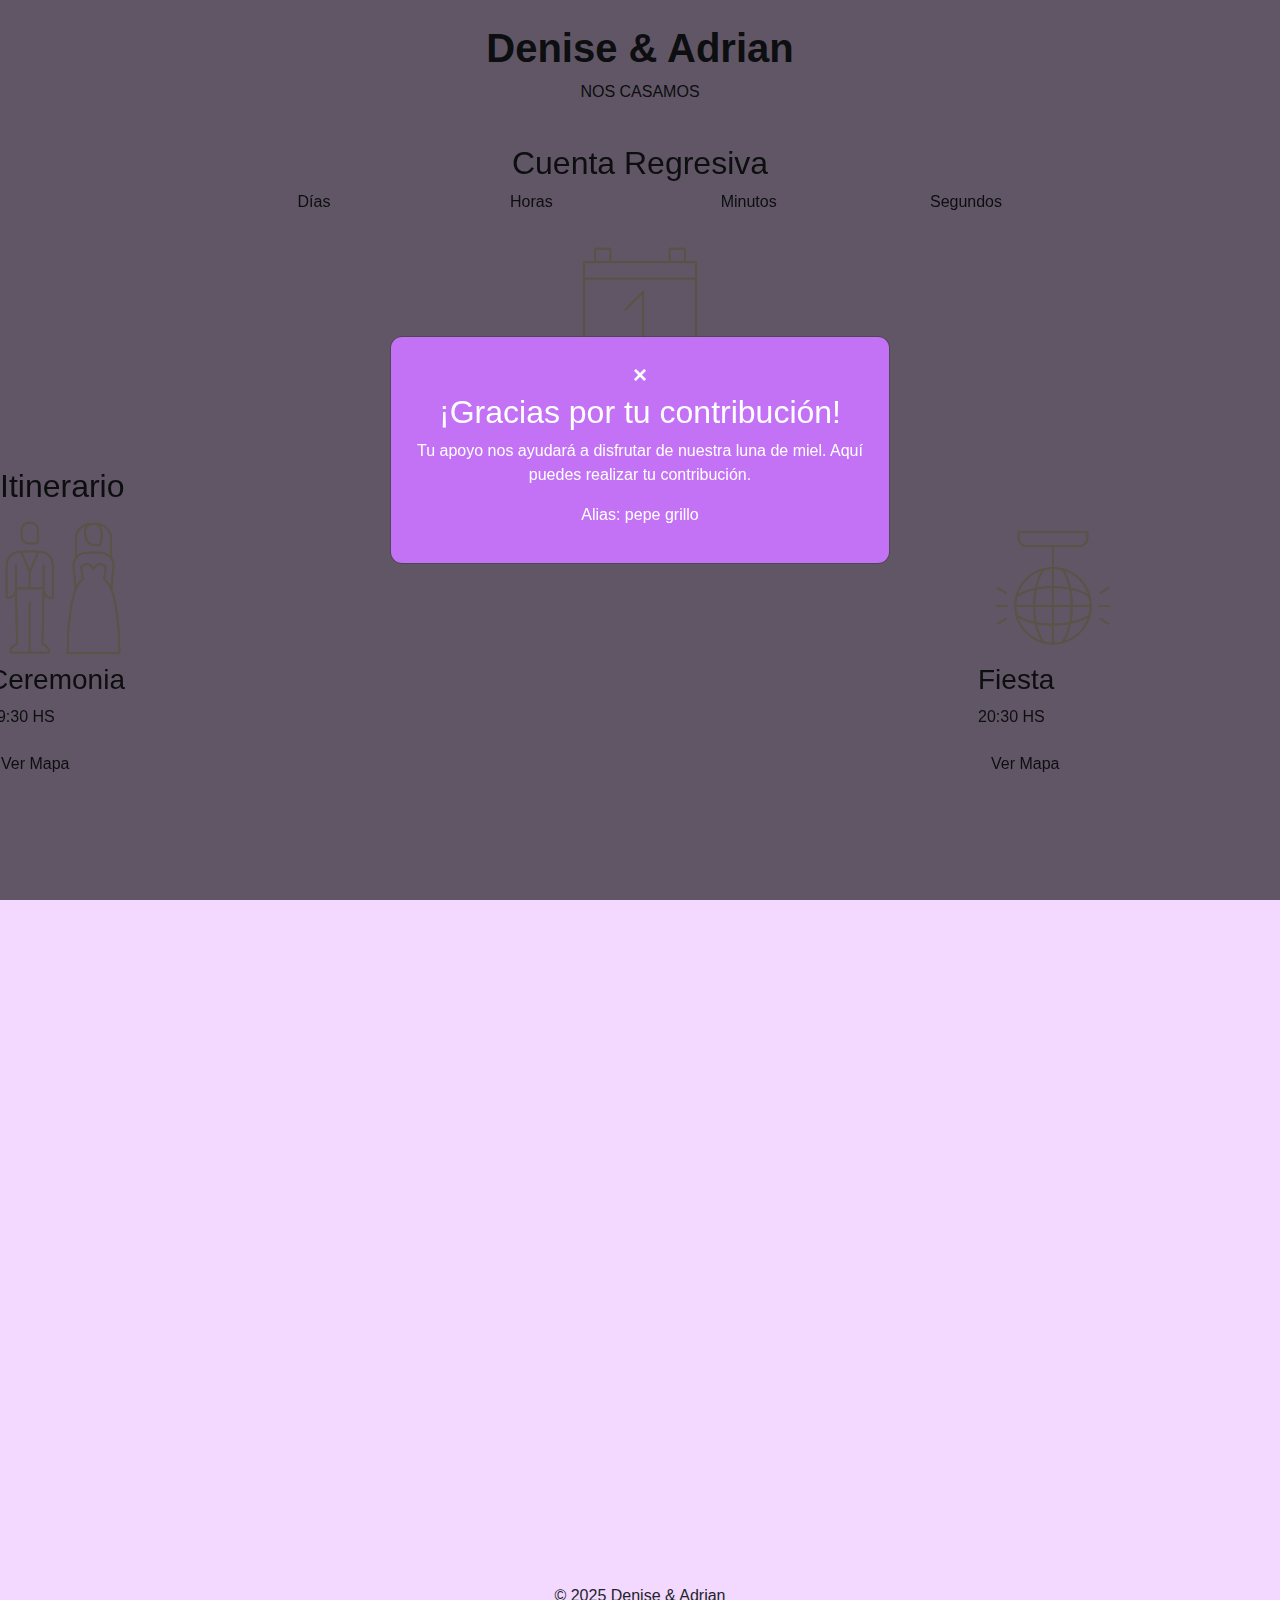
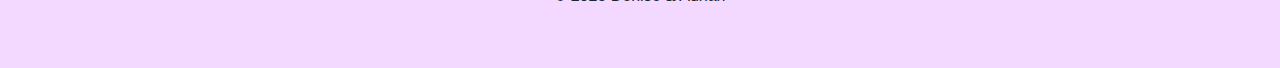
<file: pagina/pagina_principal.html>
<!DOCTYPE html>
<html lang="es">
<head>
    <link href="https://cdn.jsdelivr.net/npm/aos@2.3.4/dist/aos.css" rel="stylesheet">
    <meta charset="UTF-8">
    <meta name="viewport" content="width=device-width, initial-scale=1.0">
    <title>Denise & Adrian</title>
    <link href="https://fonts.googleapis.com/css2?family=Playfair+Display:wght@400;700&display=swap" rel="stylesheet">
    <script src="https://cdn.jsdelivr.net/npm/aos@2.3.4/dist/aos.js"></script>
    <link href="https://cdn.jsdelivr.net/npm/bootstrap@5.3.0/dist/css/bootstrap.min.css" rel="stylesheet">
    <link rel="stylesheet" href="/styles.css">
    <script>
        // Inicializar AOS
        document.addEventListener('DOMContentLoaded', function() {
            AOS.init();
        });
    </script>
</head>
<body>
    <header class="text-center py-4">
        <h1 class="title">Denise & Adrian</h1>
        <p class="date">NOS CASAMOS</p>
    </header>


    <section class="section-beige text-center" data-aos="fade-up" data-aos-duration="3000">
        <h2 class="section-title">Cuenta Regresiva</h2>
        <div id="countdown" class="row justify-content-center">
            <div class="col-6 col-sm-3 col-md-2 time-block">
                <span id="days"></span>
                <p>Días</p>
            </div>
            <div class="col-6 col-sm-3 col-md-2 time-block">
                <span id="hours"></span>
                <p>Horas</p>
            </div>
            <div class="col-6 col-sm-3 col-md-2 time-block">
                <span id="minutes"></span>
                <p>Minutos</p>
            </div>
            <div class="col-6 col-sm-3 col-md-2 time-block">
                <span id="seconds"></span>
                <p>Segundos</p>
            </div>
        </div>
    </section>
    

    <section id="luna-de-miel" class="section-cream text-center" data-aos="fade-up" data-aos-duration="3000">
          <img src="/imagen/almanaque.gif" alt="" width="150" height="150">
        <h2 class="section-title">¿CUÁNDO?</h2>
        <p>20 DE NOVIEMBRE DEL 2025.</p>
    </section>

    <!-- Sección de Itinerario -->
    <section id="itinerario" class="section-cream" data-aos="fade-up" data-aos-duration="3000">
        <h2 class="section-title" >Itinerario</h2>
        <div class="row eventos-container card-body">
            <div class="col-12 col-sm-6 col-md-4 col-lg-3 evento card-body" data-aos="fade-up" data-aos-duration="3000">
                  <img src="/imagen/DAD1B3-dorado-claro-icono-19.gif" alt="" width="150" height="150">
                <h3>Ceremonia</h3>
                <p>19:30 HS</p>
                <a href="https://www.google.com/maps/place/Janos+Olivos/data=!4m2!3m1!1s0x0:0x7995beaf3380bd87?sa=X&ved=1t:2428&ictx=111" class="btn">Ver Mapa</a>
            </div>
            <div class="col-12 col-sm-6 col-md-4 col-lg-3 evento" data-aos="fade-up" data-aos-duration="3000">
                <img src="/imagen/fiesta.gif" alt="" width="150" height="150">
                <h3>Fiesta</h3>
                <p>20:30 HS</p>
                <a href="https://www.google.com/maps/place/Janos+Olivos/data=!4m2!3m1!1s0x0:0x7995beaf3380bd87?sa=X&ved=1t:2428&ictx=111" class="btn">Ver Mapa</a>
            </div>
        </div>

    </section>

    <section id="luna-de-miel" class="section-beige text-center" data-aos="fade-up" data-aos-duration="3000">
        <img src="/imagen/luna.gif" alt="" width="150" height="150">
        <h2 class="section-title">Luna de Miel</h2>
        <p>Si desean hacernos un obsequio, pueden contribuir a nuestra luna de miel.</p>
        <a href="#" id="contribuirButton" class="btn btn-custom">Contribuir</a>
    </section>

    <div id="infoModal" class="modal">
        <div class="modal-content">
            <span id="closeModal" class="close">&times;</span>
            <h2>¡Gracias por tu contribución!</h2>
            <p>Tu apoyo nos ayudará a disfrutar de nuestra luna de miel. Aquí puedes realizar tu contribución.</p>
            <p>Alias: pepe grillo</p>
        </div>
    </div>

    <section id="dress-code" class="section-cream text-center" data-aos="fade-up" data-aos-duration="3000">
          <img src="/imagen/dress.gif" alt="" width="150" height="150">
        <h2 class="section-title">Dress Code</h2>
        <p>FORMAL ELEGANTE</p>
    </section>


    <!-- Sección de Confirmación de Asistencia -->
    <section id="confirmacion" class="section-beige text-center" data-aos="fade-up" data-aos-duration="3000">
          <img src="/imagen/asistencia.gif" alt="" width="150" height="150">
        <h2 class="section-title">Confirmá tu Asistencia</h2>
        <p>Antes del 31 de Octubre</p>
        <a href="#" class="btn btn-custom">Confirmar Asistencia</a>
    </section>


    <footer class="text-center py-3">
        <p>&copy; 2025 Denise & Adrian</p>
    </footer>

    <script src="https://cdn.jsdelivr.net/npm/bootstrap@5.3.0/dist/js/bootstrap.bundle.min.js"></script>
    <script src="/scripts.js"></script>
</body>
</html>
</file>
<file: styles.css>
/* --- ESTILO GENERAL --- */
html,
body {
  margin: 0;
  padding: 0;
  overflow-x: hidden;
  font-family: "Segoe UI", sans-serif;
  background-color: #f3d8ff;
  width: 100%;
}

#cuerpo {
  display: block;
}

/* COLORES DE LOS TITULOS */

.titulo1 {
  color: #ffffff;
}

.titulo2 {
  color: #580081;
}

/* CENTRA TODOS LOS ICONOS */
.img-centrada {
  display: block;
  margin-left: auto;
  margin-right: auto;
}

/* --- COLORES PERSONALIZADOS --- */
.bg-violeta-claro {
  background-color: #f3d8ff;
}
.bg-violeta-oscuro {
  background-color: #c372f5;
}

/* --- CUENTA REGRESIVA --- */
#cuenta-boda {
  display: flex;
  justify-content: center;
  align-items: center;
  height: 200px;
  background-color: transparent;
}

.contador {
  display: flex;
  align-items: center;
  gap: 10px;
  flex-wrap: wrap;
}

.unidad-contenedor {
  background-color: #c372f5;
  color: #fff;
  padding: 10px;
  border-radius: 12px;
  min-width: 70px;
  text-align: center;
  box-shadow: 0 4px 10px rgba(0, 0, 0, 0.2);
}

.valor {
  font-size: 48px;
  font-weight: bold;
}

.etiqueta {
  font-size: 14px;
  margin-top: 4px;
}

.separador {
  font-size: 48px;
  font-weight: bold;
  color: #ffffff;
  padding: 0 5px;
}

/* TIPOGRAFIAS */

h1 {
  font-weight: bold;
}

/* AZUL */
.gloock-regular {
  font-family: "Gloock", serif;
  font-weight: 400;
  font-style: normal;
}

/* ROJOS */
.fuente-ebgaramond {
  font-family: "EB Garamond", serif;
  font-weight: 400;
}

/* VIOLETAS */
.fuente-greatvibes {
  font-family: "Great Vibes", cursive;
  font-weight: 400;
  font-style: normal;
  font-size: 36px; /* Ajusta el tamaño como lo necesites */
}

/* VERDES */
.fuente-azeret {
  font-family: "Azeret Mono", monospace;
  font-weight: 100;
}

.parisienne-regular {
  font-family: "Parisienne", cursive;
  font-weight: 400;
  font-style: normal;
  font-size: 3rem;
  color: #580081;
  margin-bottom: 1rem;
}

/* --- MODAL --- */
.modal {
  position: fixed;
  z-index: 9999;
  left: 0;
  top: 0;
  width: 100%;
  height: 100%;
  overflow: auto;
  background-color: rgba(0, 0, 0, 0.6);
  display: flex;
  align-items: center;
  justify-content: center;
}

.modal-content {
  background-color: #c372f5;
  border-radius: 12px;
  max-width: 500px;
  width: 90%;
  padding: 20px;
  text-align: center;
  color: white;
}

.close {
  float: right;
  font-size: 24px;
  font-weight: bold;
  cursor: pointer;
}

.modal-fullscreen {
  position: fixed;
  top: 0;
  left: 0;
  width: 100vw;
  height: 100vh;
  z-index: 1050; /* encima de todo */
  background-color: #680865; /* mismo color violeta oscuro */
  display: flex;
  flex-direction: column;
  justify-content: center;
  align-items: center;
  position: fixed;
  top: 0;
  left: 0;
  width: 100%;
  height: 100%;
  background-color: rgba(20, 20, 20, 0.9);
  z-index: 1050;
}

.modal-fullscreen[style*="display: none"] {
  display: none !important;
}

/* ITINERARIO */

/* Cuadro decorativo simple para itinerario */
.cuadro-itinerario {
  border: 2px solid #580081; /* Línea fina blanca */
  border-radius: 15px; /* Bordes suavemente redondeados */
  padding: 2rem 1rem; /* Espaciado interior */
  background-color: transparent; /* Fondo sin color */
}

/* --- TARJETAS --- */
section.bg-violeta-claro .card {
  background-color: rgba(255, 255, 255, 0.15);
  border-radius: 15px;
  padding: 10px;
  box-shadow: 0 6px 15px rgba(0, 0, 0, 0.25); /* Espacio interno entre el borde de la tarjeta y su contenido.*/
  transition: transform 0.3s ease;
  color: white;
  display: flex;
  flex-direction: column;
  justify-content: space-between;
  max-width: 100%;
}

/* EFECTO HOVER (cuando pasás el mouse) */

section.bg-violeta-claro .card:hover {
  transform: translateY(-5px);
  box-shadow: 0 10px 25px rgba(0, 0, 0, 0.35);
}

/* DETALLES DE TEXTO Y CONTENIDO */

section.bg-violeta-claro .card-body {
  padding-top: 5px;
}
section.bg-violeta-claro .card-title {
  font-weight: bold;
  font-size: 1.5rem;
  margin-bottom: 0.5rem;
}
section.bg-violeta-claro .card p {
  font-size: 1.1rem;
  margin-bottom: 1rem;
}

/* BOTÓN DENTRO DE LA CARD */
section.bg-violeta-claro .btn-outline-light {
  border-width: 2px;
  font-weight: 600;
  align-self: center;
  width: 90%;
  max-width: 200px;
}

/* BOTÓN DE CONFIRMACIÓN DE ASISTENCIA */
.btn-confirmacion {
  color: #580081;
  border: 2px solid #580081;
  background-color: transparent;
  transition: all 0.3s ease;
  font-weight: 600;
}

.btn-confirmacion:hover {
  background-color: #580081;
  color: white;
}

/* BOTON DE PLAY */

#boton-musica {
  position: fixed;
  bottom: 20px;
  right: 20px;
  background-color: #580081;
  color: white;
  border-radius: 50%;
  width: 50px;
  height: 50px;
  display: flex;
  align-items: center;
  justify-content: center;
  z-index: 9999;
  cursor: pointer;
  box-shadow: 0 0 10px rgba(0, 0, 0, 0.3);
  animation: flotar 2s ease-in-out infinite;
  transition: background-color 0.3s ease;
}
#boton-musica:hover {
  background-color: #c372f5;
}
#icono-musica {
  font-size: 1.5rem;
}
@keyframes flotar {
  0%,
  100% {
    transform: translateY(0);
  }
  50% {
    transform: translateY(-5px);
  }
}

/* IMAGEN REDONDA DE LA CARD */

section.bg-violeta-claro .card img.rounded-circle {
  display: block;
  margin-left: auto;
  margin-right: auto;
  box-shadow: 0 4px 10px rgba(0, 0, 0, 0.25);
  object-fit: cover;
  background-color: rgb(255, 255, 255);
}

/* DETALLES DE BODA */
.detalles {
  display: flex;
  flex-direction: column;
  align-items: center;
}

/* Íconos en sección detalles */
.icono-detalle {
  font-size: 2.5rem; /* Tamaño grande del ícono */
  display: block; /* Que ocupe toda la línea */
  margin-bottom: 0.5rem; /* Espacio debajo del ícono */
  color: #580081;
}

/* ICONOS REDONDOS */
.icon-container {
  display: inline-block;
  background-color: #c372f5; /* Color blanco */
  padding: 10px; /* Espacio alrededor de la imagen */
  border-radius: 50%; /* Hacer que el contenedor sea redondo */
  width: 80px; /* El tamaño del círculo, ajusta según sea necesario */
  height: 80px; /* El mismo tamaño que el ancho */
  display: flex;
  justify-content: center; /* Centra la imagen horizontalmente */
  align-items: center; /* Centra la imagen verticalmente */
}

.icon-container img {
  border-radius: 50%; /* Asegura que la imagen sea redonda */
}

/* LINEAS DE LAS FRASES */
.linea-blanca {
  border: 0;
  height: 4px; /* Ajusta el grosor de la línea */
  background-color: white; /* Asegúrate de que sea blanca */
}

/* ALIMENTACION CENTRADO */

.icono-container {
  display: flex;
  justify-content: center; /* Centra horizontalmente */
  align-items: center; /* Centra verticalmente */
  margin-bottom: 10px; /* Espacio entre la imagen y el título */
}

.icono-detalle {
  display: block; /* Eliminar posibles espacios debajo de la imagen */
}

/* Asegúrate de que los iconos */
.icono-responsive {
  width: 60px; /* Tamaño base */
  height: 60px;
  max-width: 100%; /* Asegura que el icono no se estire más allá de su contenedor */
  margin-bottom: 15px; /* Espaciado debajo del icono */
}

/* Asegurar que los títulos y textos sean también responsivos */
.gloock-regular {
  font-size: 1.25rem; /* Tamaño del texto */
}

.fuente-ebgaramond {
  font-size: 1rem; /* Tamaño de texto más pequeño */
}

/* Asegúrate de que la imagen ocupe todo el ancho disponible */
.img-fluid {
  width: 100%;
  height: auto;
}

/* Capa oscura encima de la imagen */
.overlay {
  position: absolute;
  top: 0; /* Cubre desde el principio de la imagen */
  left: 0;
  right: 0;
  height: 100%; /* La capa cubre la mitad superior */
  background: rgba(0, 0, 0, 0.5); /* Fondo oscuro semi-transparente */
  display: flex;
  align-items: center;
  justify-content: center;
  text-align: center;
}

/* Estilo del texto dentro de la capa oscura */
.overlay h2 {
  font-size: 2rem;
  font-weight: bold;
  margin: 0;
}

/* Establece el contenedor como relativo para el posicionamiento absoluto */
.container {
  position: relative;
}

/* --- FUENTES PERSONALIZADAS --- */
.titulo-great {
  font-family: "Great Vibes", cursive;
  font-size: 3rem;
  color: #580081;
  margin-bottom: 1rem;
}

.texto-ingreso {
  font-size: 3rem;
  color: #580081;
  margin-bottom: 2rem;
}

/* --- FONDO GENERAL DE INGRESO --- */
.fondo-ingreso {
  margin: 0;
  padding: 0;
  background-color: #f3d8ff;
  background-size: cover;
  background-position: center;
  height: 100vh;
  display: flex;
  align-items: center;
  justify-content: center;
  text-align: center;
}

/* --- TEXTO CENTRADO SOBRE FONDO --- */
.texto-centrado {
  padding: 2rem;
}

/* --- BOTÓN DE INGRESO --- */
.btn-ingresar {
  border: 2px solid #580081;
  color: #580081;
  font-weight: bold;
  font-size: 1.2rem;
  padding: 0.5rem 2rem;
  border-radius: 30px;
  transition: all 0.3s ease-in-out;
  background-color: transparent;
}

.btn-ingresar:hover {
  background-color: #ffffff;
  color: #580081;
}

/* --- RESPONSIVE --- */
@media (max-width: 768px) {
  #cuenta-boda {
    padding: 0.5rem;
    height: auto;
  }

  .unidad-contenedor {
    min-width: 50px;
    padding: 6px;
  }

  .valor {
    font-size: 28px;
  }
  .etiqueta {
    font-size: 12px;
  }
  .separador {
    font-size: 28px;
  }

  img {
    max-width: 100%;
    height: auto;
    display: block;
  }

  section {
    padding: 1.5rem 1rem;
  }

  section.bg-violeta-claro .card-title {
    font-size: 1.3rem;
  }

  section.bg-violeta-claro .card p {
    font-size: 1rem;
  }

  section.bg-violeta-claro .btn-outline-light {
    max-width: 100%;
  }

  .fuente-greatvibes {
    font-size: 20px;
  }
}

/* Para pantallas pequeñas */
@media (max-width: 576px) {
  .gloock-regular {
    font-size: 1rem; /* Reducir el tamaño del título */
  }

  .fuente-ebgaramond {
    font-size: 0.875rem; /* Reducir el tamaño del texto */
  }
}

/* Para pantallas pequeñas (móviles) */
@media (max-width: 576px) {
  .icono-responsive {
    width: 40px; /* Reducir el tamaño en pantallas más pequeñas */
    height: 40px;
  }
}

/* Para pantallas medianas (tabletas) y más grandes */
@media (min-width: 576px) {
  .icono-responsive {
    width: 60px; /* Tamaño estándar para pantallas medianas y grandes */
    height: 60px;
  }
}

/* MODAL BIENVENIDA */

#bienvenidaModal {
  position: fixed;
  top: 0;
  left: 0;
  width: 100vw;
  height: 100vh;
  z-index: 99999;
  display: flex;
  justify-content: center;
  align-items: center;
}

#bienvenidaModal::before {
  content: "";
  position: absolute;
  top: 0;
  left: 0;
  width: 100%;
  height: 100%;
  background-color: rgba(88, 0, 129, 0.5); /* Overlay violeta oscuro */
  z-index: 1;
}

#bienvenidaModal .contenido-bienvenida {
  position: relative;
  z-index: 2;
  text-align: center;
  color: white;
  padding: 2rem;
}

#bienvenidaModal h1 {
  font-family: "Great Vibes", cursive;
  font-size: 3rem;
  margin-bottom: 1rem;
}

#bienvenidaModal p {
  font-family: "EB Garamond", serif;
  font-size: 1.25rem;
  margin-bottom: 2rem;
}

#btnIngresar {
  border: 2px solid white;
  background-color: transparent;
  color: white;
  padding: 0.7rem 2rem;
  font-size: 1.1rem;
  border-radius: 30px;
  font-weight: bold;
  transition: background-color 0.3s ease, color 0.3s ease;
}

#btnIngresar:hover {
  background-color: white;
  color: #580081;
  cursor: pointer;
}

.unidad-contenedor {
  word-break: break-word;
}

/* Footer: que ocupe todo el ancho */
section.py-4.bg-violeta-oscuro.text-center.position-relative {
  padding: 0; /* sacamos padding para que imagen ocupe todo el ancho */
  width: 100vw;
  overflow-x: hidden; /* evita scroll horizontal */
}

/* Container sin padding ni margen para imagen full width */
section.py-4.bg-violeta-oscuro.text-center.position-relative > .container {
  padding: 0;
  margin: 0;
  position: relative; /* para overlay */
  max-width: 100% !important; /* quita limitación de bootstrap */
}

/* Imagen ocupa todo el ancho */
section.py-4.bg-violeta-oscuro.text-center.position-relative img.img-fluid {
  width: 100vw;
  height: auto;
  display: block;
  border-radius: 0; /* elimina borde redondeado si querés */
}

/* Overlay texto más abajo, centrado, fondo semitransparente */
section.py-4.bg-violeta-oscuro.text-center.position-relative .overlay {
  bottom: 1px;
  left: 50%;
  transform: translateX(-50%);
  width: 100%;
  padding: 15px 0;
  background: rgba(0, 0, 0, 0.4);
  color: white;
  font-size: 1.5rem;
  font-family: "Great Vibes", cursive;
  text-align: end;
  user-select: none;
}

/* Ajuste responsive: texto un poco más pequeño en móviles */
@media (max-width: 576px) {
  section.py-4.bg-violeta-oscuro.text-center.position-relative .overlay {
    font-size: 1.5rem;
    padding: 8px 0;
    bottom: 5px;
  }
}

.separacion {
  margin-bottom: 20px; /* podés ajustar este valor */
}

.overlay {
  justify-content: center;
  align-items: end;
}
</file>
